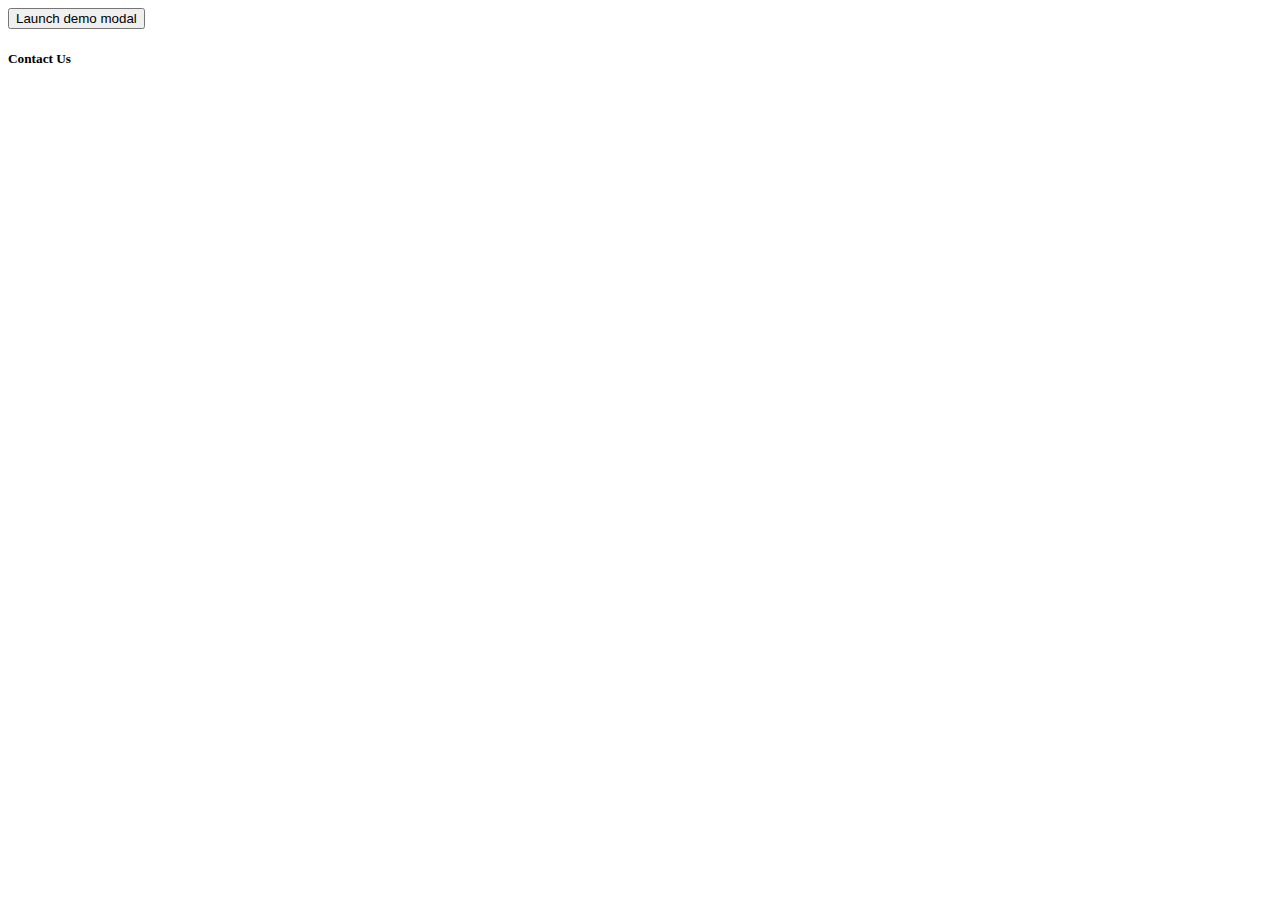
<file: Solo project/5th sem bootstrap proj/testing.html>
<!doctype html>
<html lang="en">

<head>
  <meta charset="utf-8">
  <meta name="viewport" content="width=device-width, initial-scale=1">
  <title>test boot...</title>
  <link href="https://cdn.jsdelivr.net/npm/bootstrap@5.2.0/dist/css/bootstrap.min.css" rel="stylesheet"
    integrity="sha384-gH2yIJqKdNHPEq0n4Mqa/HGKIhSkIHeL5AyhkYV8i59U5AR6csBvApHHNl/vI1Bx" crossorigin="anonymous">
  <link rel="stylesheet" href="https://cdn.jsdelivr.net/npm/bootstrap-icons@1.9.1/font/bootstrap-icons.css">

</head>
<script>
//   var myModal = document.getElementById('myModal')
// var myInput = document.getElementById('myInput')

// myModal.addEventListener('shown.bs.modal', function () {
//   myInput.focus()
// })
</script>

<body>
  <!-- Button trigger modal -->
  <button type="button" class="btn btn-primary" data-bs-toggle="modal" data-bs-target="#exampleModal">
    Launch demo modal
  </button>

  <div class="modal" id="exampleModal">
    <div class="modal-dialog">
      <div class="modal-content">
        <div class="modal-header">
          <h5 class="modal-title">Contact Us</h5>
        </div>
      </div>
    </div>
  </div>
  <!-- Modal -->
  <!-- <div class="modal fade" id="exampleModal" tabindex="-1" aria-labelledby="exampleModalLabel" aria-hidden="true">
  <div class="modal-dialog">
    <div class="modal-content">
      <div class="modal-header">
        <h5 class="modal-title" id="exampleModalLabel">Modal title</h5>
        <button type="button" class="btn-close" data-bs-dismiss="modal" aria-label="Close"></button>
      </div>
      <div class="modal-body">
        ...
      </div>
      <div class="modal-footer">
        <button type="button" class="btn btn-secondary" data-bs-dismiss="modal">Close</button>
        <button type="button" class="btn btn-primary">Save changes</button>
      </div>
    </div>
  </div>
</div> -->
</body>

</html>
</file>
